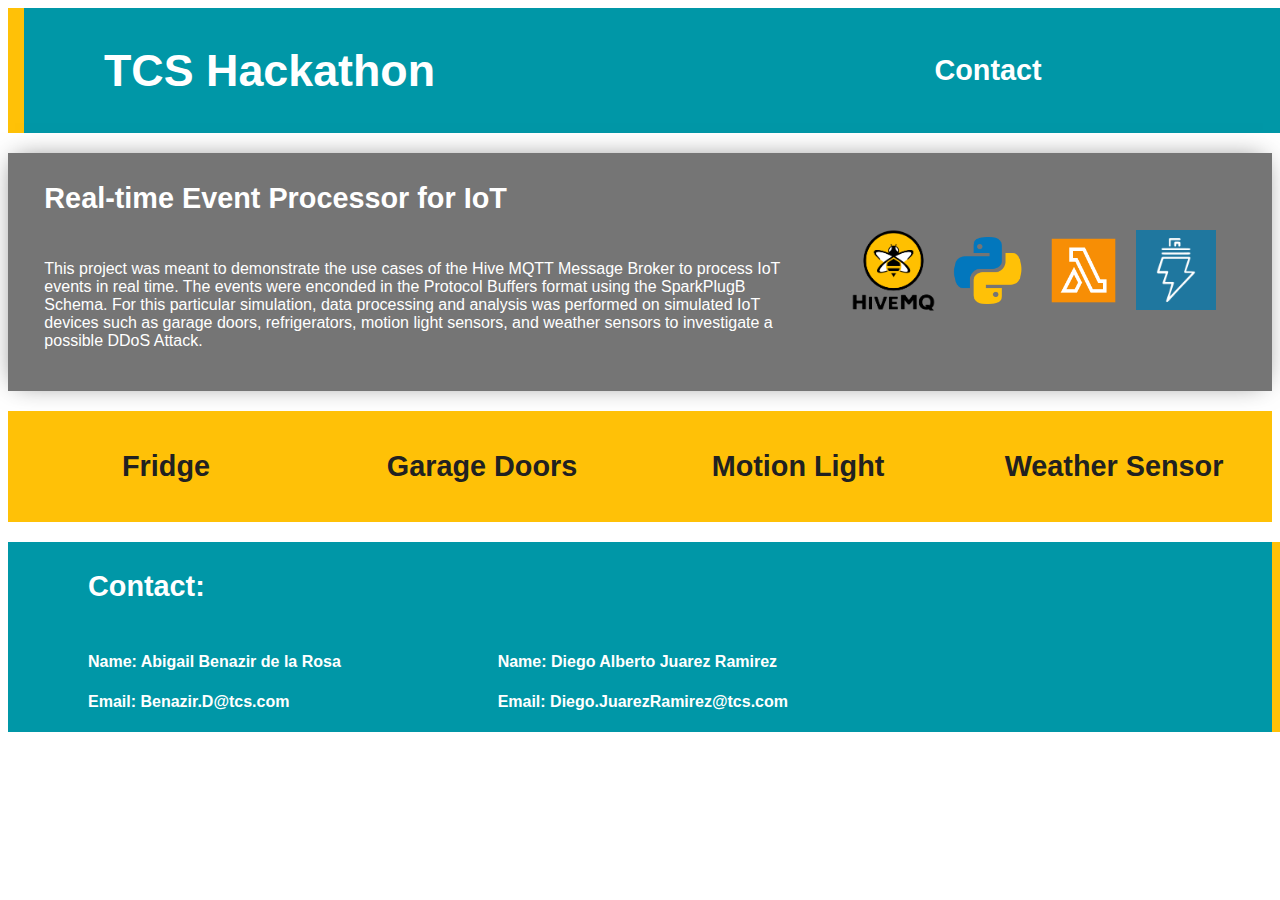
<file: HTML/index.html>
<!DOCTYPE html>
<html lang="en">

<head>
    <meta charset="UTF-8">
    <meta http-equiv="X-UA-Compatible" content="IE=edge">
    <meta name="viewport" content="width=device-width, initial-scale=1.0">
    <title>TCS Hackathon</title>
    <link rel="stylesheet" href="frontend.css" type="text/css">
    <script type="text/javascript" src="script.js"></script>
</head>

<body>
    <nav class="navbar">
        <div class="navbar-title">
            <h2>TCS Hackathon</h2>
        </div>

        <div class="links">
            <!-- <a href="https://github.com/" target="_blank">
                <h3 class="link-item">GitHub</h3>
            </a> -->
            <a href="#contact-section">
                <h3 class="link-item">Contact</h3>
            </a>
        </div>

    </nav>


    <div class="main-container">

        <div class="main-about-container">
            <div class="about-container">
                <h3 class="about-title">Real-time Event Processor for IoT</h3>

                <div class="about-information">

                    <p>
                        This project was meant to demonstrate the use cases of the Hive MQTT Message Broker to process IoT events in real time. The events were enconded in the Protocol Buffers format using the SparkPlugB Schema. For this particular simulation, data processing and analysis was performed on simulated IoT devices such as garage doors, refrigerators, motion light sensors, and weather sensors to investigate a possible DDoS Attack.
                    </p>

                </div>
            </div>

            <div class="about-images">
                <div>
                    <a href="https://www.hivemq.com/" target="_blank">
                        <img src="./Images/HiveMQ_Icon.png" alt="" width="85px" height="85px" class="about-logos">
                    </a>
                </div>

                <div>
                    <a href="https://www.python.org/" target="_blank">
                        <img src="./Images/Python_Icon.png" alt="" width="85px" height="85px" class="about-logos">
                    </a>
                </div>

                <div>
                    <a href="https://aws.amazon.com/lambda/" target="_blank">
                        <img src="./Images/AWS_Icon.png" alt="" width="85px" height="85px" class="about-logos">
                    </a>
                </div>

                <div>
                    <a href="https://www.hivemq.com/solutions/technology/mqtt-sparkplug/" target="_blank">
                        <img src="./Images/Spark_Icon.png" alt="" width="80px" height="80px" class="about-logos">
                    </a>
                </div>
            </div>

        </div>

        <div class="grid-container">

            <div class="row">
                <div class="column" onclick="openContent('expd1');"><h3>Fridge</h3></div>
                <div class="column" onclick="openContent('expd2');"><h3>Garage Doors</h3></div>
                <div class="column" onclick="openContent('expd3');"><h3>Motion Light</h3></div>
                <div class="column" onclick="openContent('expd4');"><h3>Weather Sensor</h3></div>
            </div>

            <div id="expd1" class="tab" style="display:none;">
                <span onclick="this.parentElement.style.display='none'" class="closeButton">&times;</span>
                <h2>Data:</h2>
                <div class="content-data-values">
                    <h3>Fridge 1 Temp:  <div id="Fridge 1 Temperature">value</div></h3> 
                    <h3>Fridge 2 Temp:  <div id="Fridge 2 Temperature">value</div></h3> 
                    <h3>Fridge 3 Temp:  <div id="Fridge 3 Temperature">value</div></h3> 
                </div>
                <div id="fig_el669619266655072647676970456"></div>
            </div>

            <div id="expd2" class="tab" style="display:none;">
                <span onclick="this.parentElement.style.display='none'" class="closeButton">&times;</span>
                <h2>Data:</h2>
                <div class="content-data-values">
                    <h3>Garage Door 1:  <div id="Garage Door 1">value</div></h3> 
                    <h3>Garage Door 2:  <div id="Garage Door 2">value</div></h3> 
                    <h3>Garage Door 3:  <div id="Garage Door 3">value</div></h3> 
                </div>
                <div id="fig_el669619267586568965529297343"></div>
            </div>

            <div id="expd3" class="tab" style="display:none;">
                <span onclick="this.parentElement.style.display='none'" class="closeButton">&times;</span>
                <h2>Data:</h2>
                <div class="content-data-values">
                    <h3>Motion Light 1: <div id="Motion Light 1">value</div></h3> 
                    <h3>Motion Light 2: <div id="Motion Light 2">value</div></h3> 
                    <h3>Motion Light 3: <div id="Motion Light 3">value</div></h3> 
                </div>
                <div id="fig_el669619267783899363210177244"></div>
            </div>

            <div id="expd4" class="tab" style="display:none;">
                <span onclick="this.parentElement.style.display='none'" class="closeButton">&times;</span>
                <h2>Data:</h2>
                <div class="content-data-values">
                    <h3>Weather 1 Temp: <div id="Weather 1 Temperature">value</div></h3> 
                    <h3>Weather 2 Temp: <div id="Weather 2 Temperature">value</div></h3> 
                    <h3>Weather 3 Temp: <div id="Weather 3 Temperature">value</div></h3> 
                </div>
                <div id="fig_el669619267599269445246848201"></div>
            </div>
        </div>

        <footer class="footer" id="contact-section">
            <div class="footer-info">
                <h3>Contact: </h3>

             <div class="contact-details">
                
                <div>
                    <h4>Name: Abigail Benazir de la Rosa</h4>
                    <h4>Email: Benazir.D@tcs.com</h4>
                </div>
                
                <div>
                    <h4>Name: Diego Alberto Juarez Ramirez</h4>
                    <h4>Email: Diego.JuarezRamirez@tcs.com</h4>
                </div>
             </div>
            </div>
        </footer>

</body>

</html>
</file>
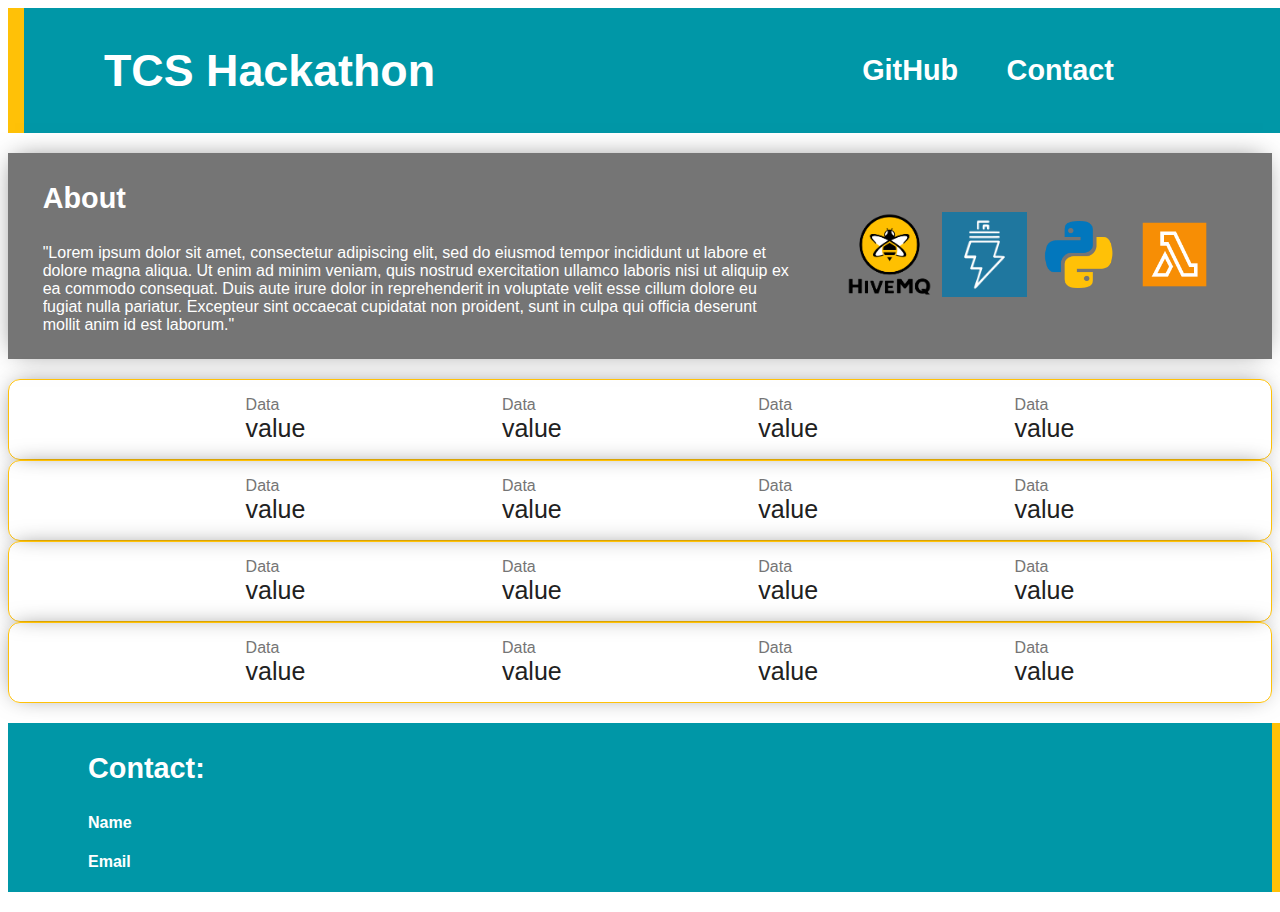
<file: HTML/frontend.html>
<!DOCTYPE html>
<html lang="en">

<head>
    <meta charset="UTF-8">
    <meta http-equiv="X-UA-Compatible" content="IE=edge">
    <meta name="viewport" content="width=device-width, initial-scale=1.0">
    <title>TCS Hackathon</title>
    <link rel="stylesheet" href="frontend.css" type="text/css">
    <script type="text/javascript" src="script.js"></script>
</head>

<body>
    <nav class="navbar">
        <div class="navbar-title">
            <h2>TCS Hackathon</h2>
        </div>

        <div class="links">
            <a href="https://github.com/" target="_blank">
                <h3>GitHub</h3>
            </a>
            <a href="#contact-section">
                <h3>Contact</h3>
            </a>
        </div>

    </nav>


    <div class="main-container">

            <div class="main-about-container">
               <div  class="about-container">
                    <h3 class="about-title">About</h3>

                    <div class="about-information">
                        
                            "Lorem ipsum dolor sit amet, consectetur adipiscing elit, sed do eiusmod tempor incididunt ut labore et dolore magna aliqua. Ut enim ad minim veniam, quis nostrud exercitation ullamco laboris nisi ut aliquip ex ea commodo consequat. Duis aute irure dolor in reprehenderit in voluptate velit esse cillum dolore eu fugiat nulla pariatur. Excepteur sint occaecat cupidatat non proident, sunt in culpa qui officia deserunt mollit anim id est laborum."
                        
                    </div>
               </div>

               <div class="about-images">
                <div>
                    <a href="https://www.hivemq.com/" target="_blank">
                        <img src="./Images/HiveMQ_Icon.png" alt="" width="85px" height="85px" class="about-logos">
                    </a>
                </div>

                <div>
                    <a href="https://www.hivemq.com/solutions/technology/mqtt-sparkplug/" target="_blank">
                        <img src="./Images/Spark_Icon.png" alt="" width="85px" height="85px" class="about-logos">
                    </a>
                </div>

                <div>
                    <a href="https://www.python.org/" target="_blank">
                        <img src="./Images/Python_Icon.png" alt="" width="85px" height="85px" class="about-logos">
                    </a>
                </div>

                <div>
                    <a href="https://aws.amazon.com/lambda/" target="_blank">
                        <img src="./Images/AWS_Icon.png" alt="" width="85px" height="85px" class="about-logos">
                    </a>
                </div>
            </div>

            </div>

        <div class="grid-container">
            <div class="chart-container">
                <ul class="chart-data">
                    <li class="item-title">Data <div class="item-value">value</div>
                    </li>
                    <li class="item-title">Data <div class="item-value">value</div>
                    </li>
                    <li class="item-title">Data <div class="item-value">value</div>
                    </li>
                    <li class="item-title">Data <div class="item-value">value</div>
                    </li>
                </ul>
                <div id="fig_el1311220421305965768123863763"></div>
            </div>

            <div class="chart-container">
                <ul class="chart-data">
                    <li class="item-title">Data <div class="item-value">value</div>
                    </li>
                    <li class="item-title">Data <div class="item-value">value</div>
                    </li>
                    <li class="item-title">Data <div class="item-value">value</div>
                    </li>
                    <li class="item-title">Data <div class="item-value">value</div>
                    </li>
                </ul>
                <div id="fig_el1311220421305965768123863764"></div>
            </div>

            <div class="chart-container">
                <ul class="chart-data">
                    <li class="item-title">Data <div class="item-value">value</div>
                    </li>
                    <li class="item-title">Data <div class="item-value">value</div>
                    </li>
                    <li class="item-title">Data <div class="item-value">value</div>
                    </li>
                    <li class="item-title">Data <div class="item-value">value</div>
                    </li>
                </ul>
                <div id="fig_el1311220421305965768123863765"></div>
            </div>

            <div class="chart-container">
                <ul class="chart-data">
                    <li class="item-title">Data <div class="item-value">value</div>
                    </li>
                    <li class="item-title">Data <div class="item-value">value</div>
                    </li>
                    <li class="item-title">Data <div class="item-value">value</div>
                    </li>
                    <li class="item-title">Data <div class="item-value">value</div>
                    </li>
                </ul>
                <div id="fig_el1311220421305965768123863766"></div>
            </div>
        </div>
    </div>

    <footer class="footer" id="contact-section">
        <div class="footer-info">
            <h3>Contact: </h3>
            <h4>Name</h4>
            <h4>Email</h4>
        </div>
    </footer>

</body>

</html>
</file>
<file: HTML/frontend.css>
:root {
    --white: #ffffff;
    --dark: #212121;
    --primary: #FFC107;
    --secondary: #0097A7;
    --gray: #757575;
    --less-gray: #DFE9F3;
}

h1 {
    font-size: 3.8rem;
}

h2 {
    font-size: 2.8rem;
}

h3 {
    font-size: 1.8rem;
}

/* h1,h2,h3 {
    text-align: center;
} */

a {
    text-decoration: none;
    color: var(--white);
}

a:hover{
    cursor: pointer;
    color: var(--dark);
}

.body{
    font-family: 'Krub', sans-serif;
}


.navbar{
    font-family: 'Krub', sans-serif;
    width: 100%;
    display: flex;
    flex-direction: row;
    align-items: center;
    justify-content: space-between;
    background-color: var(--secondary);
    color: var(--white);
    border-left: 1rem solid var(--primary);
}

.navbar-title{
    margin-left: 80px;
}

.links{
    width: 300px;
    display: inline-flex;
    justify-content: space-around;
    color: var(--white);
    margin-right: 150px;
    /* border: 1.8px solid black; */
}


.main-about-container{
    display: flex;
    flex-direction: row;
    align-items: center;
    justify-content: space-evenly;
    background-color: var(--gray);
    color: var(--white);
    height: auto;
    font-family: 'Krub', sans-serif;
    margin-bottom: 20px;
    margin-top: 20px;
    box-shadow: -1px -1px 25px -8px rgba(0,0,0,0.58);
    /* border-radius: 12px; */
    overflow: hidden;
}

.about-container{
    display: flex;
    flex-direction: column;
    overflow: auto;
    /* border: 1.8px solid black; */
}

.about-title{
   display: flex;
   float: left;

}

.about-information{
    width: 750px;
    margin-bottom: 25px;
}

.about-images{
    display: flex;
    flex-direction: row;
    align-items: center;
    justify-content: center;
    padding: 15px;
}

.about-logos{
    padding: 5px;
}

.about-logos:hover{
     border-bottom: 1.8px solid var(--less-gray);
    /* box-shadow: -1px -1px 25px -8px rgba(0,0,0,0.58); */
}

.main-container{
    padding: 0px;
}


.grid-container{
    font-family: 'Krub', sans-serif;
    /* display: grid;
    grid-template-columns: repeat(auto-fill, minmax(500px, 1fr));
    grid-column-gap: 15px;
    grid-row-gap:25px; */
    width: 100%;
    /* border: 1.8px solid black; */
}

.chart-container{
    width: auto;
    border: 1.5px solid var(--primary);
    border-radius: 12px;
    box-shadow: -1px -1px 25px -8px rgba(0,0,0,0.58);
}

.chart-data{
    display: flex;
    flex-direction: row;
    justify-content: space-evenly;
    padding-bottom: 0;
}
.item-title{
    list-style-type: none;
    color: var(--gray);
}

.item-value{
    font-size: 25px;
    color: var(--dark);
}

.footer{
    font-family: 'Krub', sans-serif;
    width: 100%;
    display: flex;
    flex-direction: row;
    align-items: center;
    justify-content: space-between;
    background-color: var(--secondary);
    color: var(--white);
    border-right: 1rem solid var(--primary);
    margin-bottom: 20px;
    margin-top: 20px;
}

.footer-info{
    margin-left: 80px;
}

.contact-details{
    display: flex;
    flex-direction: row;
    justify-content: space-between;
    align-items: flex-start;
    /* border: 1.5px solid var(--gray); */
    width: 700px;
}


.column {
    font-family: 'Krub', sans-serif;
    float: left;
    width: 25%;
    padding: 10px;
    text-align: center;
    font-size: 25px;
    cursor: pointer;
    color: var(--dark);
    background-color: var(--primary);
    /* border-radius: 12px; */
    /* border: 1.5px solid var(--gray); */
  }

  .column:hover{
    border-bottom: 1.8px solid var(--dark);
  }

  .tab {
    padding: 20px;
    color: var(--dark);
    display: flex;
    flex-direction: column;
  }

.content-data-values{
    display: flex;
    flex-direction: row;
    justify-content: space-around;
}

  .row{
    width: auto;
    display: flex;
    flex-direction: row;
  }

  .row:after {
    overflow: hidden;
    display: table;
    clear: both;
  }

  .closeButton {
    float: right;
    color: var(--dark);
    font-size: 35px;
    cursor: pointer;
  }
</file>
